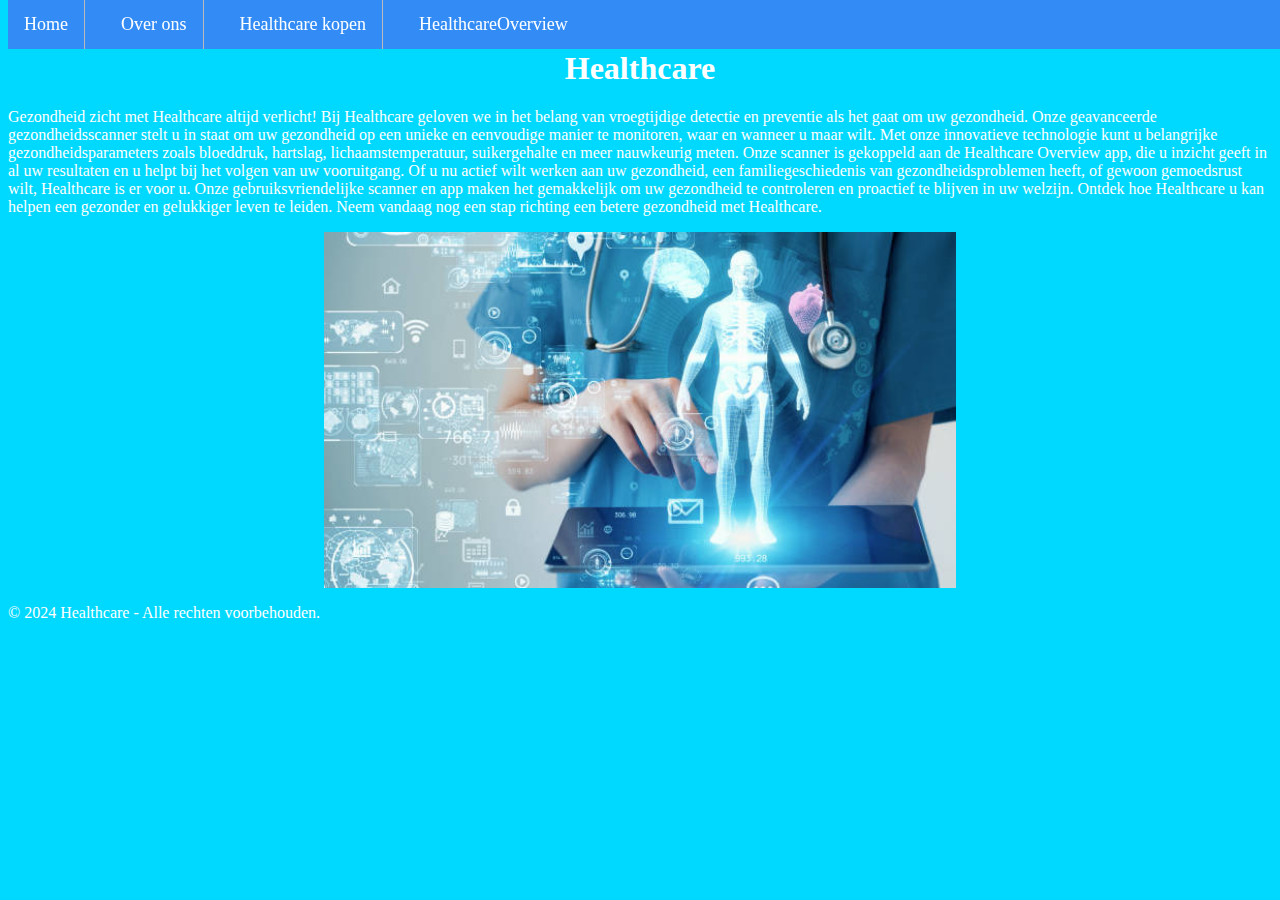
<file: index.html>
<!DOCTYPE html>
<html>
<head>
    <!-- Definieer de tekenset van het document als UTF-8 -->
    <meta charset="utf-8">
    <!-- De titel die in de browserbalk wordt weergegeven -->
    <title>Healthcare</title>
    <!-- Koppeling naar een extern CSS-bestand genaamd "opmaak.css" -->
    <link rel="stylesheet" type="text/css" href="opmaak.css">
    <!-- Begin van de interne CSS-stijlen voor de pagina -->
    <style>
        /* Achtergrondkleur van de pagina instellen */
        body {
            background-color: rgb(0, 217, 255);
        }

        /* Tekststijl voor de hoofdkop (h1) */
        h1 {
            color: white;
            text-align: center;
        }

        /* Tekststijl voor alinea's (p) */
        p {
            font-family: verdana;
            font-size: 16px;
            color: white;
        }

        /* Stijl voor afbeeldingen (img) */
        img {
            width: 50%;
            height: 50%;
            display: block;
            margin: 0 auto;
        }
        
        /* Stijl voor het navigatiemenu */
        ul {
            list-style-type: none;
            margin:  0;
            padding: 0;
        }
        

        /* Stijl voor de lijstitems (li) in het menu */
        li {
            display: inline;
            margin-right: 20px;
        }

        /* Stijl voor koppelingen (a) in het menu */
        a {
            font-size: 18px;
        }
    </style>
    <!-- Einde van de interne CSS-stijlen -->
</head>
<body>
    <!-- Navigatiemenu met koppelingen naar andere pagina's -->
    <ul class="nav menu">
        <li><a href="index.html">Home</a></li>
        <li><a href="Overons.html">Over ons</a></li>
        <li><a href="Healthcarekopen.html">Healthcare kopen</a></li>
        <li><a href="HealthcareOverview.html">HealthcareOverview</a></li>
        
    </ul>

    <!-- Hoofdkop (h1) voor de pagina -->
    <h1>Healthcare</h1>
    
    <!-- Hier komt de inhoud van de homepage -->

    <!-- Eerste alinea (p) -->
    <p> Gezondheid zicht met Healthcare altijd verlicht!
        Bij Healthcare geloven we in het belang van vroegtijdige detectie en preventie als het gaat om uw gezondheid. Onze geavanceerde gezondheidsscanner stelt u in staat om uw gezondheid op een unieke en eenvoudige manier te monitoren, waar en wanneer u maar wilt.
        Met onze innovatieve technologie kunt u belangrijke gezondheidsparameters zoals bloeddruk, hartslag, lichaamstemperatuur, suikergehalte en meer nauwkeurig meten. Onze scanner is gekoppeld aan de Healthcare Overview app, die u inzicht geeft in al uw resultaten en u helpt bij het volgen van uw vooruitgang.
        Of u nu actief wilt werken aan uw gezondheid, een familiegeschiedenis van gezondheidsproblemen heeft, of gewoon gemoedsrust wilt, Healthcare is er voor u. Onze gebruiksvriendelijke scanner en app maken het gemakkelijk om uw gezondheid te controleren en proactief te blijven in uw welzijn.
        Ontdek hoe Healthcare u kan helpen een gezonder en gelukkiger leven te leiden. Neem vandaag nog een stap richting een betere gezondheid met Healthcare.</p>


    <!-- Afbeelding (img) -->
    <img src="home.jpg" alt="nog niet af">

    <!-- Voettekst van de pagina -->
    <footer>
        <div class="footer-content">
            <!-- Copyrightinformatie -->
            <p>© 2024 Healthcare - Alle rechten voorbehouden.</p>  
        </div>
    </footer>
</body>
</html>
</file>
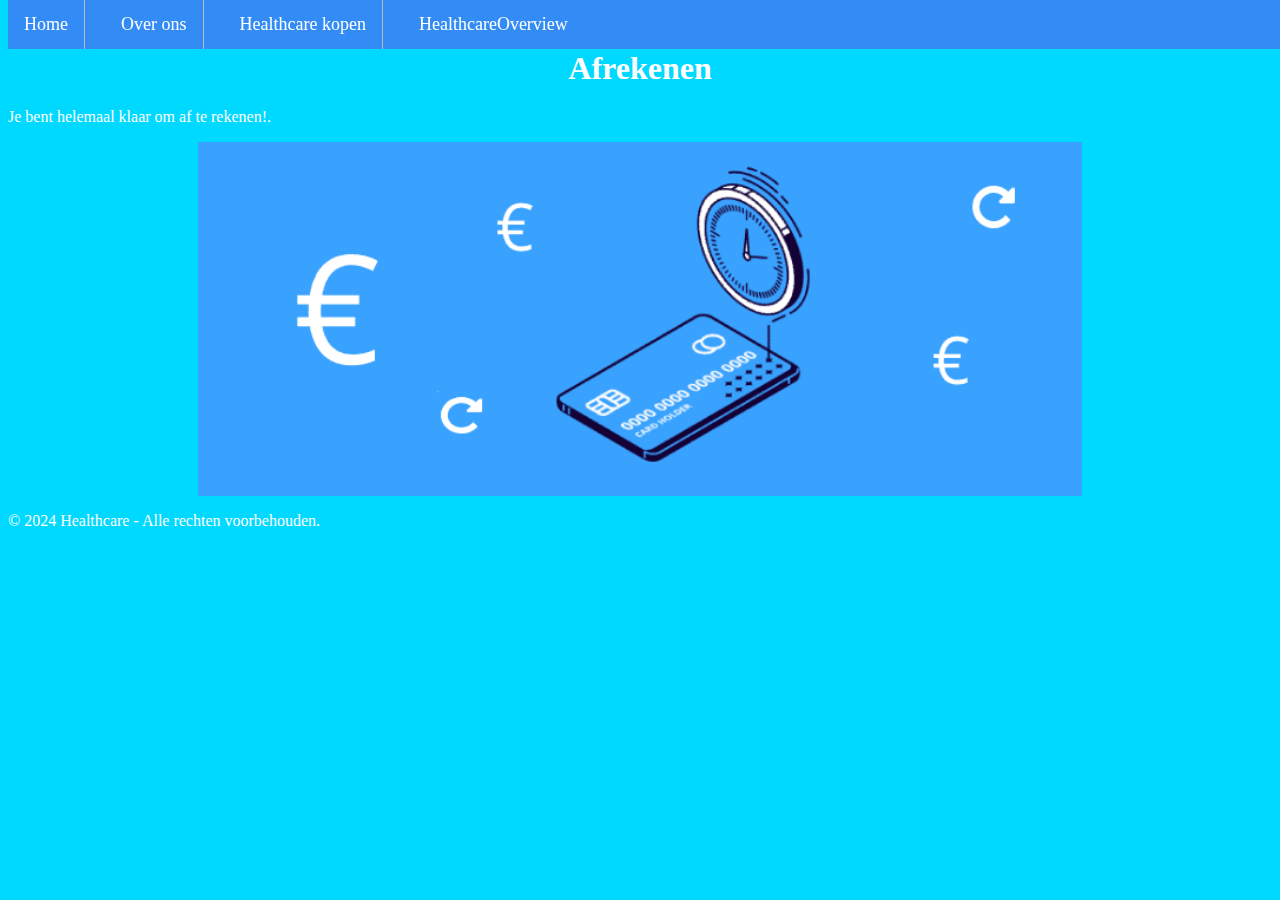
<file: Afrekenen.html>
<!DOCTYPE html>
<html>
<head>
    <!-- Definieer de tekenset van het document als UTF-8 -->
    <meta charset="utf-8">
    <!-- De titel die in de browserbalk wordt weergegeven -->
    <title>Afrekenen</title>
    <!-- Koppeling naar een extern CSS-bestand genaamd "opmaak.css" -->
    <link rel="stylesheet" type="text/css" href="opmaak.css">
    <!-- Begin van de interne CSS-stijlen voor de pagina -->
    <style>
        /* Achtergrondkleur van de pagina instellen */
        body {
            background-color: rgb(0, 217, 255);
        }

        /* Tekststijl voor de hoofdkop (h1) */
        h1 {
            color: white;
            text-align: center;
        }

        /* Tekststijl voor alinea's (p) */
        p {
            font-family: verdana;
            font-size: 16px;
            color: white;
        }

        /* Stijl voor afbeeldingen (img) */
        img {
            width: 70%;
            height: 90%;
            display: block;
            margin: 0 auto;
        }
        
        /* Stijl voor het navigatiemenu */
        ul {
            list-style-type: none;
            margin:  0;
            padding: 0;
        }

        /* Stijl voor de lijstitems (li) in het menu */
        li {
            display: inline;
            margin-right: 20px;
        }

        /* Stijl voor koppelingen (a) in het menu */
        a {
            font-size: 18px;
        }

        /* Stijl voor de knoppen */
        .button {
            display: block;
            width: 100px;
            margin: 10px auto;
            padding: 10px;
            text-align: center;
            border: none;
            border-radius: 5px;
            cursor: pointer;
            text-decoration: none; /* Hiermee worden standaard koppelingsstijlen verwijderd */
        }

        /* Stijl voor de rode knop */
        .red {
            background-color: red;
            color: white;
        }

        /* Stijl voor de groene knop */
        .green {
            background-color: green;
            color: white;
        }

        /* Stijl voor de blauwe knop */
        .blue {
            background-color: blue;
            color: white;
        }
    </style>
    <!-- Einde van de interne CSS-stijlen -->
</head>
<body>
    <ul class="nav menu">
        <li><a href="index.html">Home</a></li>
        <li><a href="Overons.html">Over ons</a></li>
        <li><a href="Healthcarekopen.html">Healthcare kopen</a></li>
        <li><a href="HealthcareOverview.html">HealthcareOverview</a></li>
      
    </ul>
    <!-- Hoofdkop (h1) voor de pagina -->
    <h1>Afrekenen</h1>
    
    <!-- Hier komt de inhoud van de homepage -->

    <!-- Eerste alinea (p) -->
    <p> Je bent helemaal klaar om af te rekenen!. </p>


    <!-- Afbeelding (img) -->
    <img src="betalen.png" alt="nog niet af">

    <!-- Voettekst van de pagina -->
    <footer>
        <div class="footer-content">
            <!-- Copyrightinformatie -->
            <p>© 2024 Healthcare - Alle rechten voorbehouden.</p>  
        </div>
    </footer>
</body>
</html>
</file>
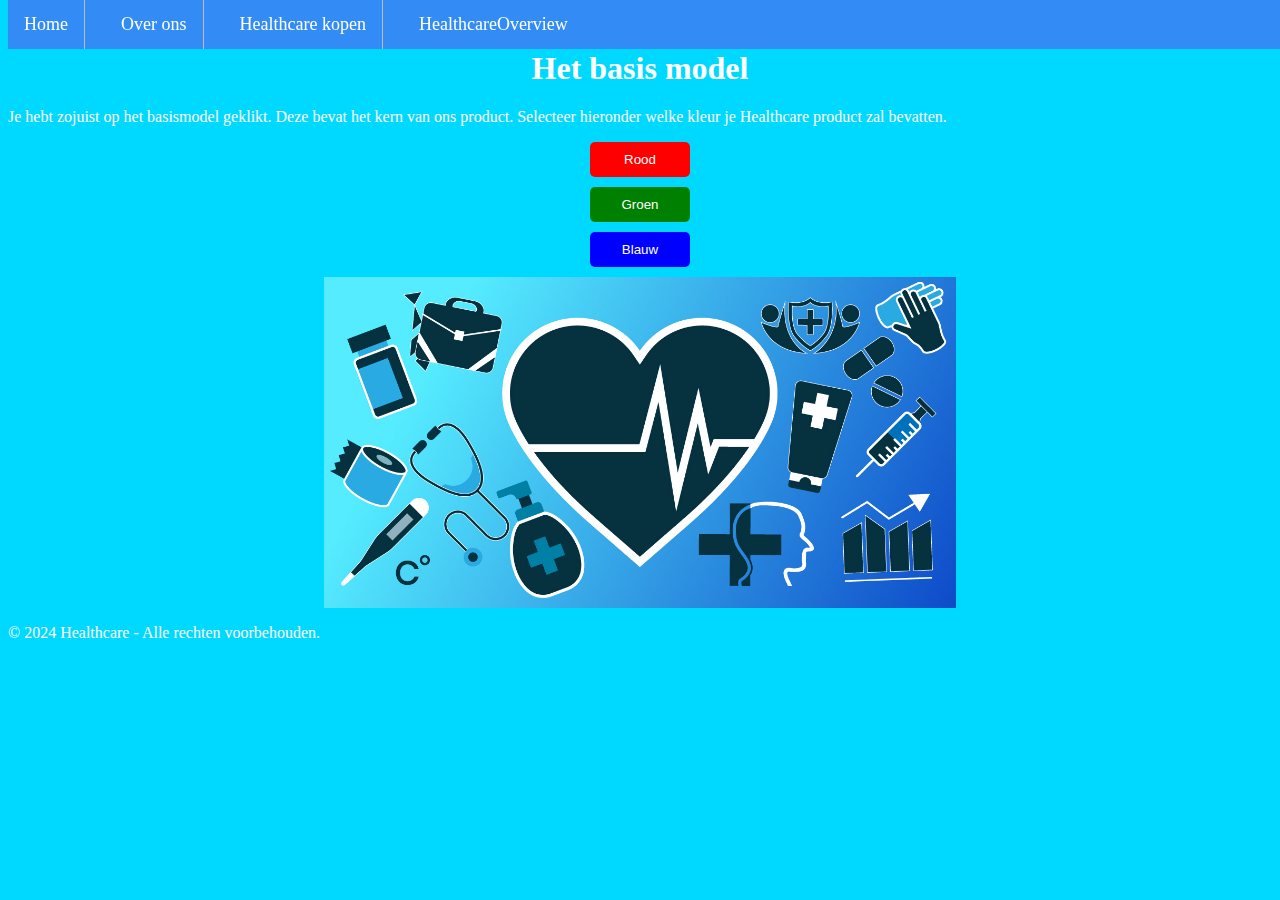
<file: basis.html>
<!DOCTYPE html>
<html>
<head>
    <!-- Definieer de tekenset van het document als UTF-8 -->
    <meta charset="utf-8">
    <!-- De titel die in de browserbalk wordt weergegeven -->
    <title>Basismodel Healthcare</title>
    <!-- Koppeling naar een extern CSS-bestand genaamd "opmaak.css" -->
    <link rel="stylesheet" type="text/css" href="opmaak.css">
    <!-- Begin van de interne CSS-stijlen voor de pagina -->
    <style>
        /* Achtergrondkleur van de pagina instellen */
        body {
            background-color: rgb(0, 217, 255);
        }

        /* Tekststijl voor de hoofdkop (h1) */
        h1 {
            color: white;
            text-align: center;
        }

        /* Tekststijl voor alinea's (p) */
        p {
            font-family: verdana;
            font-size: 16px;
            color: white;
        }

        /* Stijl voor afbeeldingen (img) */
        img {
            width: 50%;
            height: 50%;
            display: block;
            margin: 0 auto;
        }
        
        /* Stijl voor het navigatiemenu */
        ul {
            list-style-type: none;
            margin:  0;
            padding: 0;
        }

        /* Stijl voor de lijstitems (li) in het menu */
        li {
            display: inline;
            margin-right: 20px;
        }

        /* Stijl voor koppelingen (a) in het menu */
        a {
            font-size: 18px;
        }

        /* Stijl voor de knoppen */
        .button {
            display: block;
            width: 100px;
            margin: 10px auto;
            padding: 10px;
            text-align: center;
            border: none;
            border-radius: 5px;
            cursor: pointer;
        }

        /* Stijl voor de rode knop */
        .red {
            background-color: red;
            color: white;
        }

        /* Stijl voor de groene knop */
        .green {
            background-color: green;
            color: white;
        }

        /* Stijl voor de blauwe knop */
        .blue {
            background-color: blue;
            color: white;
        }
    </style>
    <!-- Einde van de interne CSS-stijlen -->
</head>
<body>

    <ul class="nav menu">
        <li><a href="index.html">Home</a></li>
        <li><a href="Overons.html">Over ons</a></li>
        <li><a href="Healthcarekopen.html">Healthcare kopen</a></li>
        <li><a href="HealthcareOverview.html">HealthcareOverview</a></li>
      
    </ul>
    <!-- Hoofdkop (h1) voor de pagina -->
    <h1>Het basis model</h1>
    
    <!-- Hier komt de inhoud van de homepage -->

    <!-- Eerste alinea (p) -->
    <p> Je hebt zojuist op het basismodel geklikt. Deze bevat het kern van ons product. 
        Selecteer hieronder welke kleur je Healthcare product zal bevatten.</p>

    <!-- Knoppen voor het selecteren van de kleur -->
    <button class="button red" onclick="window.location.href='Afrekenen.html'">Rood</button>
    <button class="button green" onclick="window.location.href='Afrekenen.html'">Groen</button>
    <button class="button blue" onclick="window.location.href='Afrekenen.html'">Blauw</button>

    <!-- Afbeelding (img) -->
    <img src="basismodel.jpeg" alt="nog niet af">

    <!-- Voettekst van de pagina -->
    <footer>
        <div class="footer-content">
            <!-- Copyrightinformatie -->
            <p>© 2024 Healthcare - Alle rechten voorbehouden.</p>  
        </div>
    </footer>
</body>
</html>
</file>
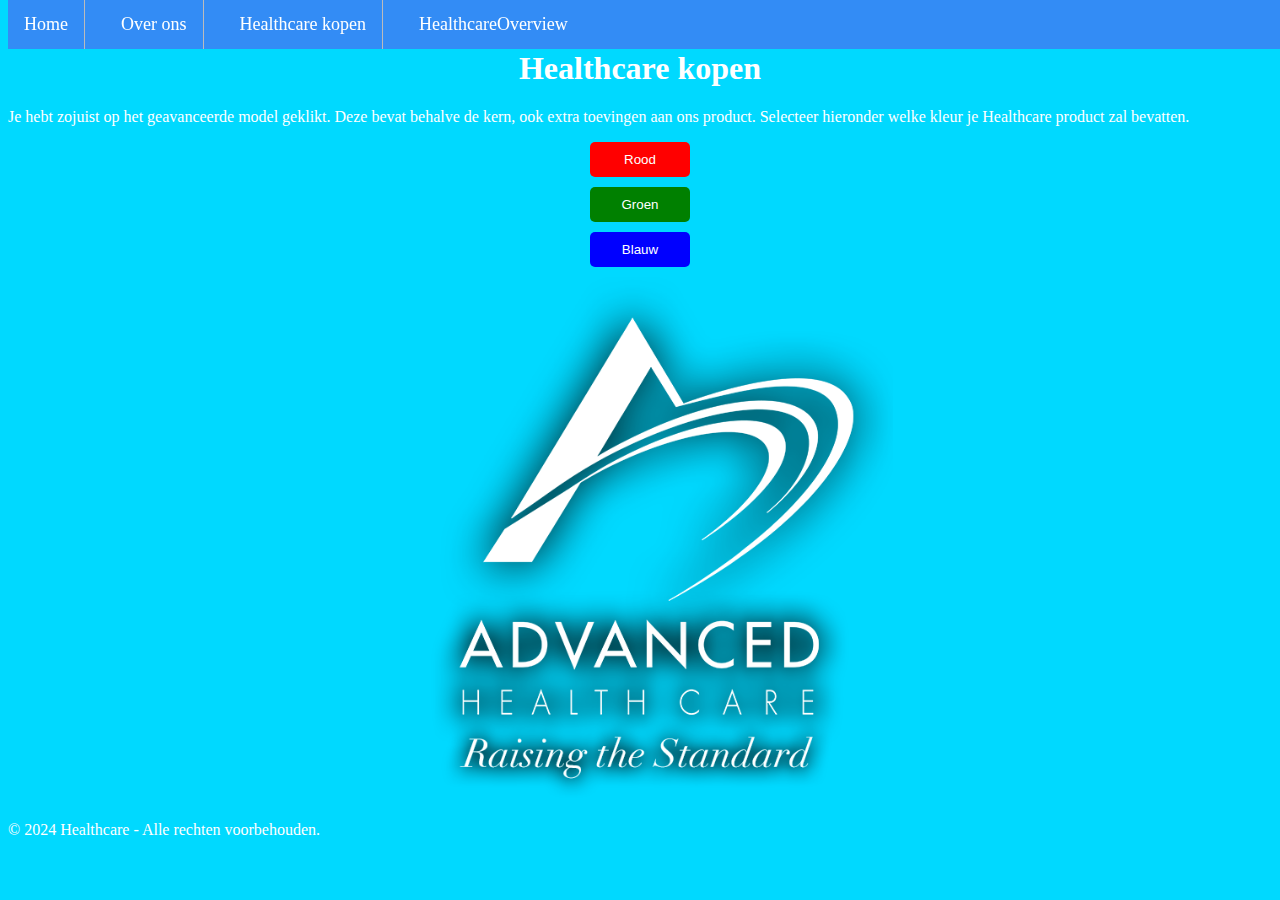
<file: geavanceerd.html>
<!DOCTYPE html>
<html>
<head>
    <!-- Definieer de tekenset van het document als UTF-8 -->
    <meta charset="utf-8">
    <!-- De titel die in de browserbalk wordt weergegeven -->
    <title>Geavanceerde model Healthcare</title>
    <!-- Koppeling naar een extern CSS-bestand genaamd "opmaak.css" -->
    <link rel="stylesheet" type="text/css" href="opmaak.css">
    <!-- Begin van de interne CSS-stijlen voor de pagina -->
    <style>
        /* Achtergrondkleur van de pagina instellen */
        body {
            background-color: rgb(0, 217, 255);
        }

        /* Tekststijl voor de hoofdkop (h1) */
        h1 {
            color: white;
            text-align: center;
        }

        /* Tekststijl voor alinea's (p) */
        p {
            font-family: verdana;
            font-size: 16px;
            color: white;
        }

        /* Stijl voor afbeeldingen (img) */
        img {
            width: 40%;
            height: 30%;
            display: block;
            margin: 0 auto;
        }
        
        /* Stijl voor het navigatiemenu */
        ul {
            list-style-type: none;
            margin:  0;
            padding: 0;
        }

        /* Stijl voor de lijstitems (li) in het menu */
        li {
            display: inline;
            margin-right: 20px;
        }

        /* Stijl voor koppelingen (a) in het menu */
        a {
            font-size: 18px;
        }

        /* Stijl voor de knoppen */
        .button {
            display: block;
            width: 100px;
            margin: 10px auto;
            padding: 10px;
            text-align: center;
            border: none;
            border-radius: 5px;
            cursor: pointer;
        }

        /* Stijl voor de rode knop */
        .red {
            background-color: red;
            color: white;
        }

        /* Stijl voor de groene knop */
        .green {
            background-color: green;
            color: white;
        }

        /* Stijl voor de blauwe knop */
        .blue {
            background-color: blue;
            color: white;
        }
    </style>
    <!-- Einde van de interne CSS-stijlen -->
</head>
<body>

    <ul class="nav menu">
        <li><a href="index.html">Home</a></li>
        <li><a href="Overons.html">Over ons</a></li>
        <li><a href="Healthcarekopen.html">Healthcare kopen</a></li>
        <li><a href="HealthcareOverview.html">HealthcareOverview</a></li>
      
    </ul>
    <!-- Hoofdkop (h1) voor de pagina -->
    <h1>Healthcare kopen</h1>
    
    <!-- Hier komt de inhoud van de homepage -->

    <!-- Eerste alinea (p) -->
    <p>Je hebt zojuist op het geavanceerde model geklikt. Deze bevat behalve de kern, ook extra toevingen aan ons product. 
        Selecteer hieronder welke kleur je Healthcare product zal bevatten.</p>

   <!-- Knoppen voor het selecteren van de kleur -->
   <button class="button red" onclick="window.location.href='Afrekenen.html'">Rood</button>
   <button class="button green" onclick="window.location.href='Afrekenen.html'">Groen</button>
   <button class="button blue" onclick="window.location.href='Afrekenen.html'">Blauw</button>
  

    <!-- Afbeelding (img) -->
    <img src="geavanceerdmodel.png" alt="nog niet af">

    <!-- Voettekst van de pagina -->
    <footer>
        <div class="footer-content">
            <!-- Copyrightinformatie -->
            <p>© 2024 Healthcare - Alle rechten voorbehouden.</p>  
        </div>
    </footer>
</body>
</html>
</file>
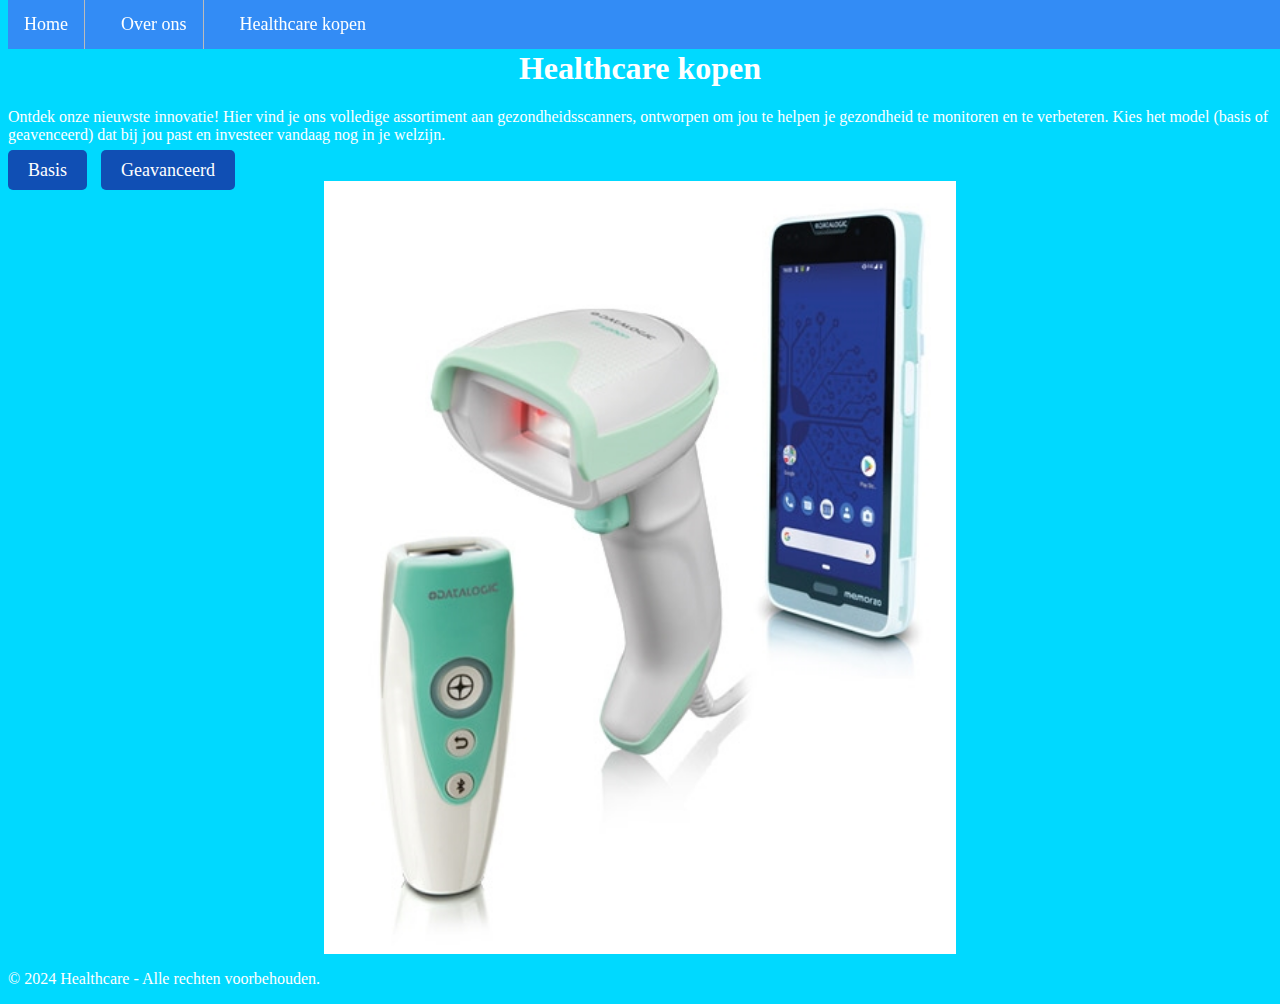
<file: Healthcarekopen.html>
<!DOCTYPE html>
<html>
<head>
    <!-- Definieer de tekenset van het document als UTF-8 -->
    <meta charset="utf-8">
    <!-- De titel die in de browserbalk wordt weergegeven -->
    <title>Healthcare kopen</title>
    <!-- Koppeling naar een extern CSS-bestand genaamd "opmaak.css" -->
    <link rel="stylesheet" type="text/css" href="opmaak.css">
    <!-- Begin van de interne CSS-stijlen voor de pagina -->
    <style>
        /* Achtergrondkleur van de pagina instellen */
        body {
            background-color: rgb(0, 217, 255);
        }

        /* Tekststijl voor de hoofdkop (h1) */
        h1 {
            color: white;
            text-align: center;
        }

        /* Tekststijl voor alinea's (p) */
        p {
            font-family: verdana;
            font-size: 16px;
            color: white;
        }

        /* Stijl voor afbeeldingen (img) */
        img {
            width: 50%;
            height: 50%;
            display: block;
            margin: 0 auto;
        }
        
        /* Stijl voor het navigatiemenu */
        ul {
            list-style-type: none;
            margin:  0;
            padding: 0;
        }

        /* Stijl voor de lijstitems (li) in het menu */
        li {
            display: inline;
            margin-right: 20px;
        }

        /* Stijl voor koppelingen (a) in het menu */
        a {
            font-size: 18px;
        }

        /* Stijl voor de knoppen */
        .button {
            padding: 10px 20px;
            background-color: #104fb4;
            color: white;
            border: none;
            cursor: pointer;
            border-radius: 5px;
            margin-right: 10px;
            text-decoration: none; /* Om de standaard onderstreping van links te verwijderen */
        }
        .button:hover {
            background-color: #104fb4;
        }
    </style>
    <!-- Einde van de interne CSS-stijlen -->
</head>
<body>

    <!-- Navigatiemenu met koppelingen naar andere pagina's -->
    <ul class="nav menu">
        <li><a href="index.html">Home</a></li>
        <li><a href="Overons.html">Over ons</a></li>
        <li><a href="Healthcarekopen.html">Healthcare kopen</a></li>
    </ul>

    <!-- Hoofdkop (h1) voor de pagina -->
    <h1>Healthcare kopen</h1>
    
    <!-- Hier komt de inhoud van de homepage -->

    <!-- Eerste alinea (p) -->
    <p> Ontdek onze nieuwste innovatie! Hier vind je ons volledige assortiment aan gezondheidsscanners, ontworpen om jou te helpen je gezondheid te monitoren en te verbeteren. Kies het model (basis of geavenceerd) dat bij jou past en investeer vandaag nog in je welzijn.</p>
        
    <!-- Knoppen voor het selecteren van het type scanner -->
    <div class="button-container">
        <a href="basis.html" class="button">Basis</a>
        <a href="geavanceerd.html" class="button">Geavanceerd</a>
    </div>
   
    <!-- Afbeelding (img) -->
    <img src="scanner.jpg" alt="nog niet af">

    <!-- Voettekst van de pagina -->
    <footer>
        <div class="footer-content">
            <!-- Copyrightinformatie -->
            <p>© 2024 Healthcare - Alle rechten voorbehouden.</p>  
        </div>
    </footer>

</body>
</html>
</file>
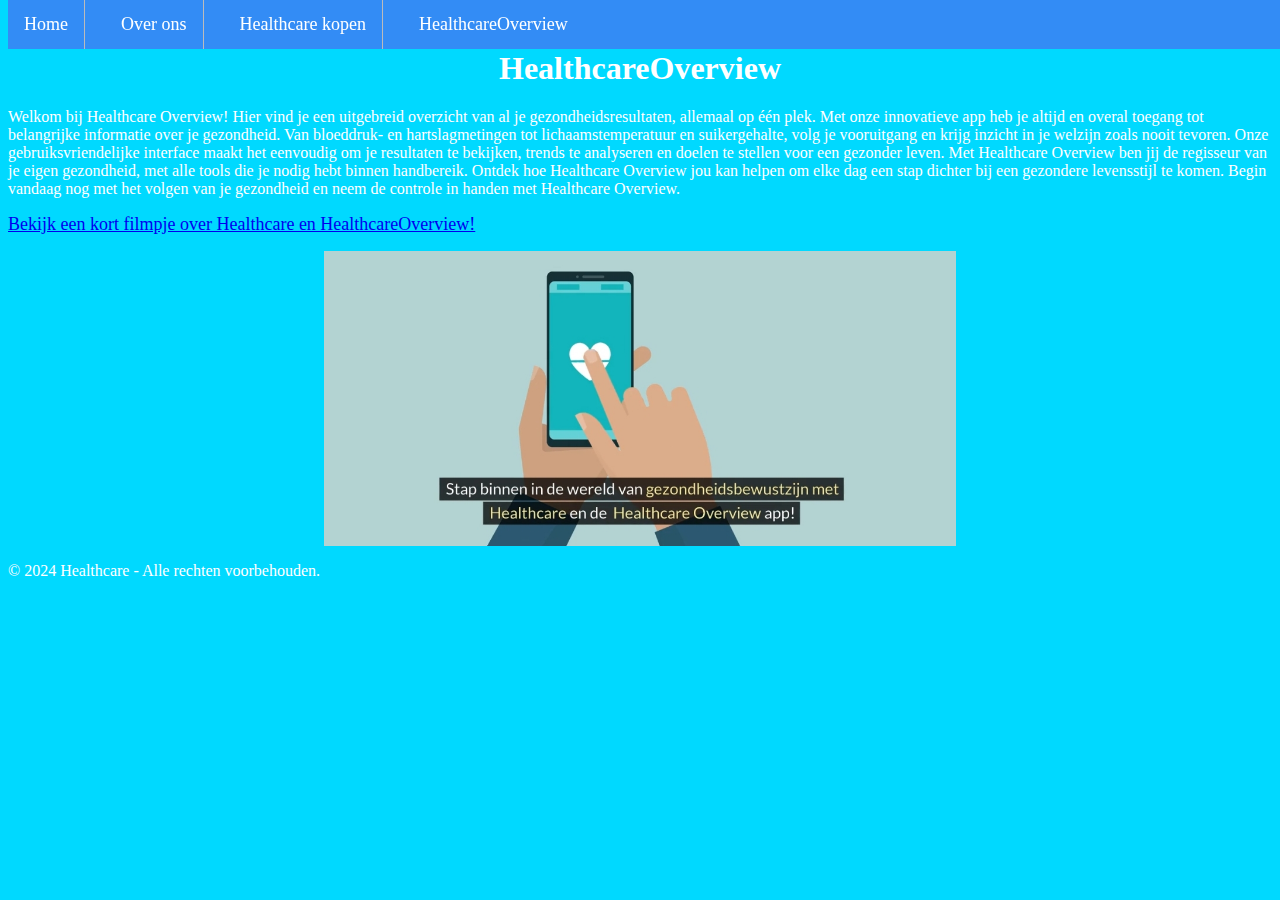
<file: HealthcareOverview.html>
<!DOCTYPE html>
<html>
<head>
    <!-- Definieer de tekenset van het document als UTF-8 -->
    <meta charset="utf-8">
    <!-- De titel die in de browserbalk wordt weergegeven -->
    <title>Healthcare</title>
    <!-- Koppeling naar een extern CSS-bestand genaamd "opmaak.css" -->
    <link rel="stylesheet" type="text/css" href="opmaak.css">
    <!-- Begin van de interne CSS-stijlen voor de pagina -->
    <style>
        /* Achtergrondkleur van de pagina instellen */
        body {
            background-color: rgb(0, 217, 255);
        }

        /* Tekststijl voor de hoofdkop (h1) */
        h1 {
            color: white;
            text-align: center;
        }

        /* Tekststijl voor alinea's (p) */
        p {
            font-family: verdana;
            font-size: 16px;
            color: white;
        }

        /* Stijl voor afbeeldingen (img) */
        img {
            width: 50%;
            height: 50%;
            display: block;
            margin: 0 auto;
        }
        
        /* Stijl voor het navigatiemenu */
        ul {
            list-style-type: none;
            margin:  0;
            padding: 0;
        }

        /* Stijl voor de lijstitems (li) in het menu */
        li {
            display: inline;
            margin-right: 20px;
        }

        /* Stijl voor koppelingen (a) in het menu */
        a {
            font-size: 18px;
        }
    </style>
    <!-- Einde van de interne CSS-stijlen -->
</head>
<body>
    <!-- Navigatiemenu met koppelingen naar andere pagina's -->
    <ul class="nav menu">
        <li><a href="index.html">Home</a></li>
        <li><a href="Overons.html">Over ons</a></li>
        <li><a href="Healthcarekopen.html">Healthcare kopen</a></li>
        <li><a href="HealthcareOverview.html">HealthcareOverview</a></li>
        
    </ul>

    <!-- Hoofdkop (h1) voor de pagina -->
    <h1>HealthcareOverview</h1>
    
    <!-- Hier komt de inhoud van de homepage -->

    <!-- Eerste alinea (p) -->
    <p> Welkom bij Healthcare Overview!
        Hier vind je een uitgebreid overzicht van al je gezondheidsresultaten, allemaal op één plek. Met onze innovatieve app heb je altijd en overal toegang tot belangrijke informatie over je gezondheid. Van bloeddruk- en hartslagmetingen tot lichaamstemperatuur en suikergehalte, volg je vooruitgang en krijg inzicht in je welzijn zoals nooit tevoren.
        Onze gebruiksvriendelijke interface maakt het eenvoudig om je resultaten te bekijken, trends te analyseren en doelen te stellen voor een gezonder leven. Met Healthcare Overview ben jij de regisseur van je eigen gezondheid, met alle tools die je nodig hebt binnen handbereik.
        Ontdek hoe Healthcare Overview jou kan helpen om elke dag een stap dichter bij een gezondere levensstijl te komen. Begin vandaag nog met het volgen van je gezondheid en neem de controle in handen met Healthcare Overview.</p>

    <!-- Koppeling naar verborgen Youtube video over mijn website -->
    <p><a href=https://video.pictory.ai/1711230630531/202403232236248191wzQPG6o6FEpTCY>Bekijk een kort filmpje over Healthcare en HealthcareOverview!</a></p>

    <!-- Afbeelding (img) -->
    <img src="Screenshot_20240323_233900_CapCut.jpg" alt="nog niet af">

    <!-- Voettekst van de pagina -->
    <footer>
        <div class="footer-content">
            <!-- Copyrightinformatie -->
            <p>© 2024 Healthcare - Alle rechten voorbehouden.</p>  
        </div>
    </footer>
</body>
</html>
</file>
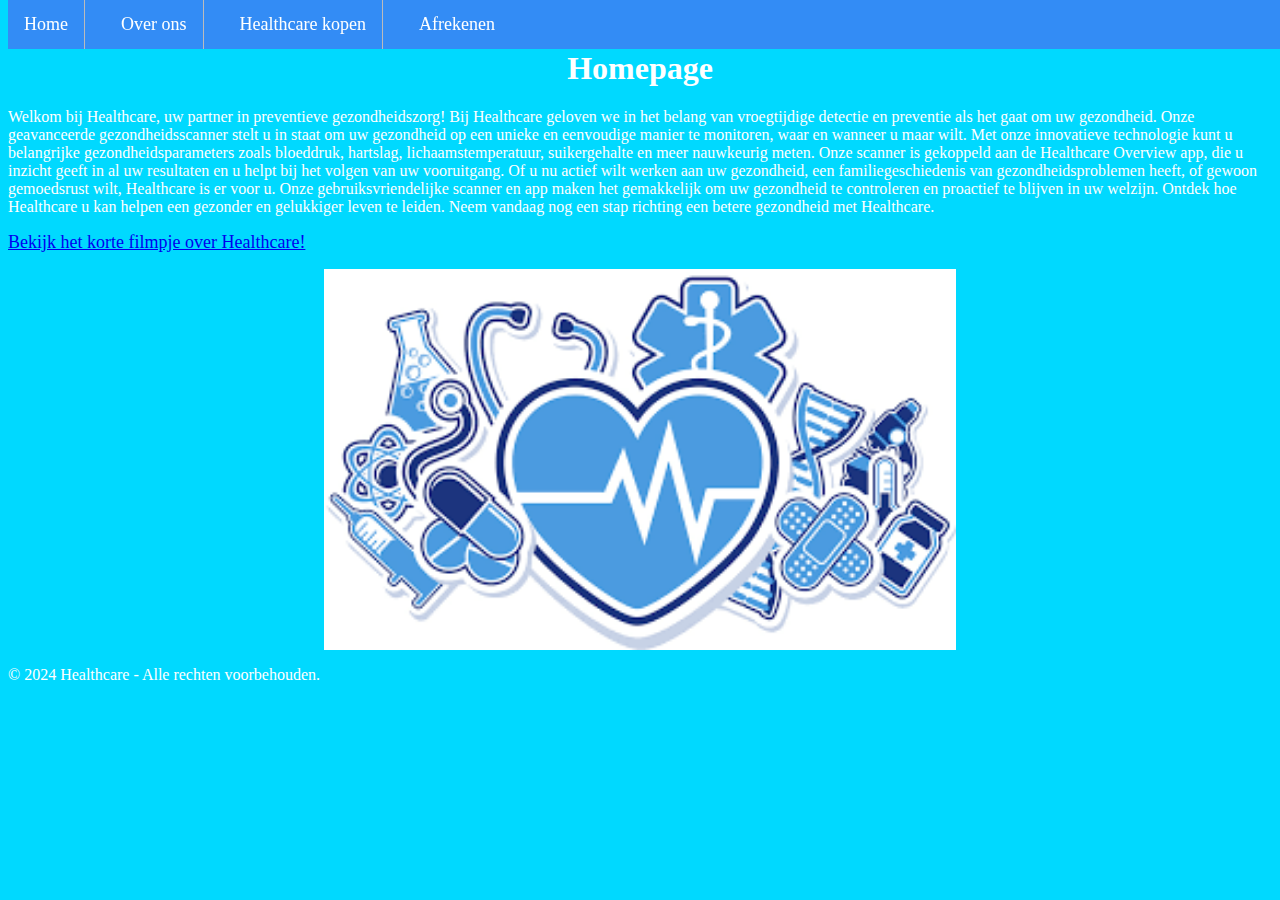
<file: homepage.html>
<!DOCTYPE html>
<html>
<head>
    <!-- Definieer de tekenset van het document als UTF-8 -->
    <meta charset="utf-8">
    <!-- De titel die in de browserbalk wordt weergegeven -->
    <title>Healthcare</title>
    <!-- Koppeling naar een extern CSS-bestand genaamd "opmaak.css" -->
    <link rel="stylesheet" type="text/css" href="opmaak.css">
    <!-- Begin van de interne CSS-stijlen voor de pagina -->
    <style>
        /* Achtergrondkleur van de pagina instellen */
        body {
            background-color: rgb(0, 217, 255);
        }

        /* Tekststijl voor de hoofdkop (h1) */
        h1 {
            color: white;
            text-align: center;
        }

        /* Tekststijl voor alinea's (p) */
        p {
            font-family: verdana;
            font-size: 16px;
            color: white;
        }

        /* Stijl voor afbeeldingen (img) */
        img {
            width: 50%;
            height: 50%;
            display: block;
            margin: 0 auto;
        }
        
        /* Stijl voor het navigatiemenu */
        ul {
            list-style-type: none;
            margin:  0;
            padding: 0;
        }

        /* Stijl voor de lijstitems (li) in het menu */
        li {
            display: inline;
            margin-right: 20px;
        }

        /* Stijl voor koppelingen (a) in het menu */
        a {
            font-size: 18px;
        }
    </style>
    <!-- Einde van de interne CSS-stijlen -->
</head>
<body>
    <!-- Hoofdkop (h1) voor de pagina -->
    <h1>Homepage</h1>
    
    <!-- Hier komt de inhoud van de homepage -->

    <!-- Eerste alinea (p) -->
    <p>
        Welkom bij Healthcare, uw partner in preventieve gezondheidszorg!
        
        Bij Healthcare geloven we in het belang van vroegtijdige detectie en preventie als het gaat om uw gezondheid. Onze geavanceerde gezondheidsscanner stelt u in staat om uw gezondheid op een unieke en eenvoudige manier te monitoren, waar en wanneer u maar wilt.
        
        Met onze innovatieve technologie kunt u belangrijke gezondheidsparameters zoals bloeddruk, hartslag, lichaamstemperatuur, suikergehalte en meer nauwkeurig meten. Onze scanner is gekoppeld aan de Healthcare Overview app, die u inzicht geeft in al uw resultaten en u helpt bij het volgen van uw vooruitgang.
        
        Of u nu actief wilt werken aan uw gezondheid, een familiegeschiedenis van gezondheidsproblemen heeft, of gewoon gemoedsrust wilt, Healthcare is er voor u. Onze gebruiksvriendelijke scanner en app maken het gemakkelijk om uw gezondheid te controleren en proactief te blijven in uw welzijn.
        
        Ontdek hoe Healthcare u kan helpen een gezonder en gelukkiger leven te leiden. Neem vandaag nog een stap richting een betere gezondheid met Healthcare.</p>

    <!-- Koppeling naar verborgen Youtube video over mijn website -->
<p><a href=https://video.pictory.ai/1711230630531/202403232236248191wzQPG6o6FEpTCY>Bekijk het korte filmpje over Healthcare!</a></p>

<!-- Navigatiemenu met koppelingen naar andere pagina's -->
<ul class="nav menu">
    <li><a href="homepage.html">Home</a></li>
    <li><a href="Overons.html">Over ons</a></li>
    <li><a href="Healthcarekopen.html">Healthcare kopen</a></li>
    <li><a href="Afrekenen.html">Afrekenen</a></li>

</ul>


    <!-- Afbeelding (img) -->
    <img src="healthcare!.png" alt="nog niet af">

    <!-- Voettekst van de pagina -->
    <footer>
        <div class="footer-content">
            <!-- Copyrightinformatie -->
            <p>© 2024 Healthcare - Alle rechten voorbehouden.</p>  
        </div>
    </footer>
</body>
</html>
</file>
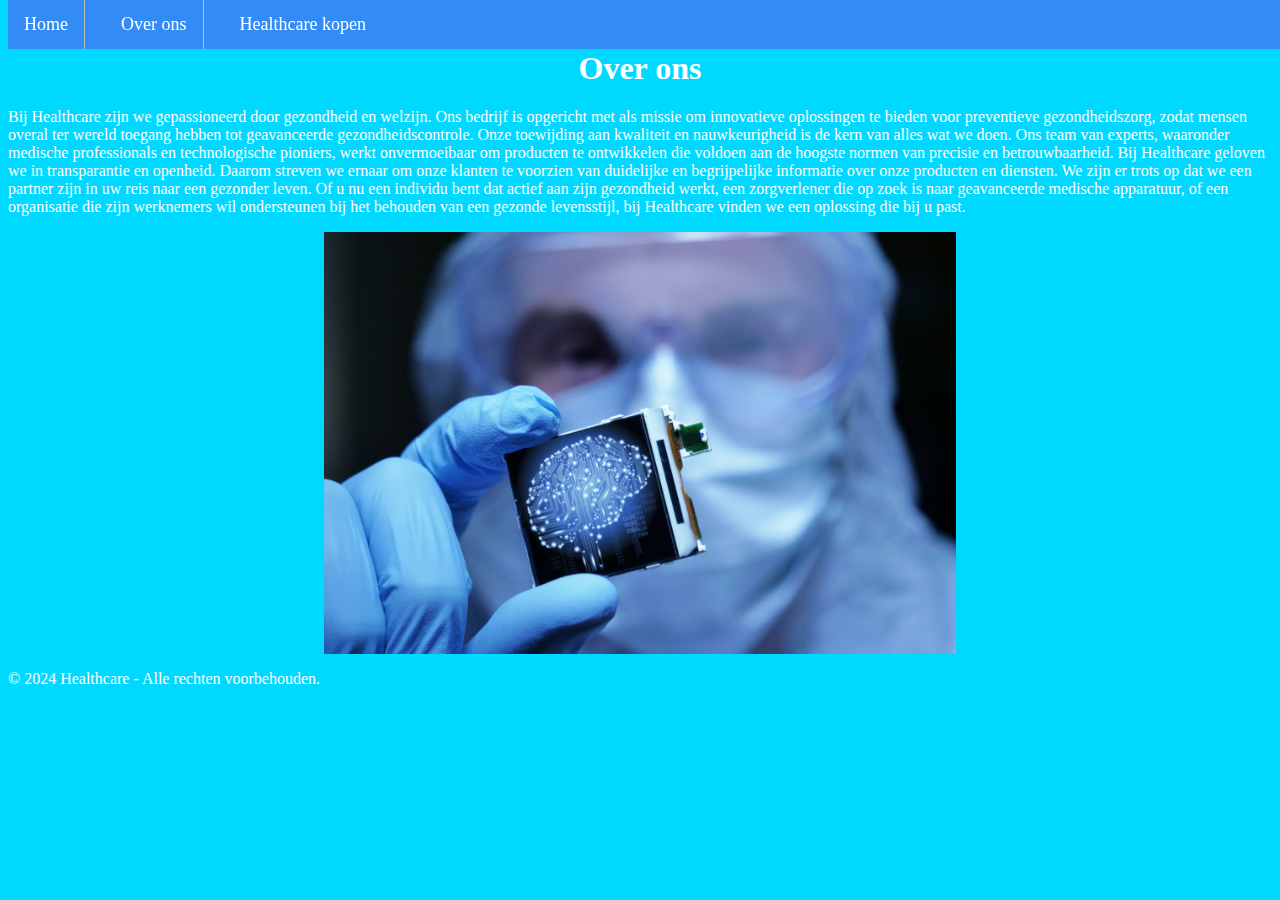
<file: Overons.html>
<!DOCTYPE html>
<html>
<head>
    <!-- Definieer de tekenset van het document als UTF-8 -->
    <meta charset="utf-8">
    <!-- De titel die in de browserbalk wordt weergegeven -->
    <title>Over ons Healthcare</title>
    <!-- Koppeling naar een extern CSS-bestand genaamd "opmaak.css" -->
    <link rel="stylesheet" type="text/css" href="opmaak.css">
    <!-- Begin van de interne CSS-stijlen voor de pagina -->
    <style>
        /* Achtergrondkleur van de pagina instellen */
        body {
            background-color: rgb(0, 217, 255);
        }

        /* Tekststijl voor de hoofdkop (h1) */
        h1 {
            color: white;
            text-align: center;
        }

        /* Tekststijl voor alinea's (p) */
        p {
            font-family: verdana;
            font-size: 16px;
            color: white;
        }

        /* Stijl voor afbeeldingen (img) */
        img {
            width: 50%;
            height: 50%;
            display: block;
            margin: 0 auto;
        }
        
        /* Stijl voor het navigatiemenu */
        ul {
            list-style-type: none;
            margin:  0;
            padding: 0;
        }

        /* Stijl voor de lijstitems (li) in het menu */
        li {
            display: inline;
            margin-right: 20px;
        }

        /* Stijl voor koppelingen (a) in het menu */
        a {
            font-size: 18px;
        }
    </style>
    <!-- Einde van de interne CSS-stijlen -->
</head>
<body>
    <!-- Navigatiemenu met koppelingen naar andere pagina's -->

    <ul class="nav menu">
    <li><a href="index.html">Home</a></li>
    <li><a href="Overons.html">Over ons</a></li>
    <li><a href="Healthcarekopen.html">Healthcare kopen</a></li>
  
</ul>

    <!-- Hoofdkop (h1) voor de pagina -->
    <h1>Over ons</h1>
    
    <!-- Hier komt de inhoud van de homepage -->

    <!-- Eerste alinea (p) -->
    <p>Bij Healthcare zijn we gepassioneerd door gezondheid en welzijn. Ons bedrijf is opgericht met als missie om innovatieve oplossingen te bieden voor preventieve gezondheidszorg, zodat mensen overal ter wereld toegang hebben tot geavanceerde gezondheidscontrole.
        Onze toewijding aan kwaliteit en nauwkeurigheid is de kern van alles wat we doen. Ons team van experts, waaronder medische professionals en technologische pioniers, werkt onvermoeibaar om producten te ontwikkelen die voldoen aan de hoogste normen van precisie en betrouwbaarheid.
        Bij Healthcare geloven we in transparantie en openheid. Daarom streven we ernaar om onze klanten te voorzien van duidelijke en begrijpelijke informatie over onze producten en diensten. We zijn er trots op dat we een partner zijn in uw reis naar een gezonder leven.
        Of u nu een individu bent dat actief aan zijn gezondheid werkt, een zorgverlener die op zoek is naar geavanceerde medische apparatuur, of een organisatie die zijn werknemers wil ondersteunen bij het behouden van een gezonde levensstijl, bij Healthcare vinden we een oplossing die bij u past.</p>
   



    <!-- Afbeelding (img) -->
    <img src="overons.jpg" alt="nog niet af">

    <!-- Voettekst van de pagina -->
    <footer>
        <div class="footer-content">
            <!-- Copyrightinformatie -->
            <p>© 2024 Healthcare - Alle rechten voorbehouden.</p>  
        </div>
    </footer>
</body>
</html>
</file>
<file: opmaak.css>
/* Stijlen voor het navigatiemenu */
ul {
    list-style-type: none;
    margin: 0;
    padding: 0;
    overflow: hidden;
    background-color: rgba(64, 121, 243, 0.797); /* Blauwe achtergrondkleur met lichte transparantie */
    position: fixed; /* Menu vast bovenaan de pagina */
    top: 0; /* Plaats het menu helemaal bovenaan */
    width: 100%; /* Breedte van het menu */
    z-index: 2; /* Zorgt ervoor dat het menu boven andere elementen wordt weergegeven */
}

li {
    float: left; /* Lijstitems naast elkaar plaatsen */
    border-right: 1px solid #bbb; /* Rechterrand tussen menu-items */
}

li:last-child {
    border-right: none; /* Geen rechterrand voor het laatste menu-item */
}

li a {
    display: block;
    color: white; /* Witte tekstkleur */
    text-align: center;
    padding: 14px 16px; /* Ruimte binnenin menu-items */
    text-decoration: none;
}

li a:hover:not(.active) {
    background-color: rgba(64, 121, 243, 0.797); /* Rode achtergrondkleur bij hover */
}

/* Stijlen voor de titels van de pagina's */
h1 {
    margin-top: 50px; /* Plaats de titel onder de navigatiebalk */
    text-align: center; /* Centreer de titel */
}
</file>
